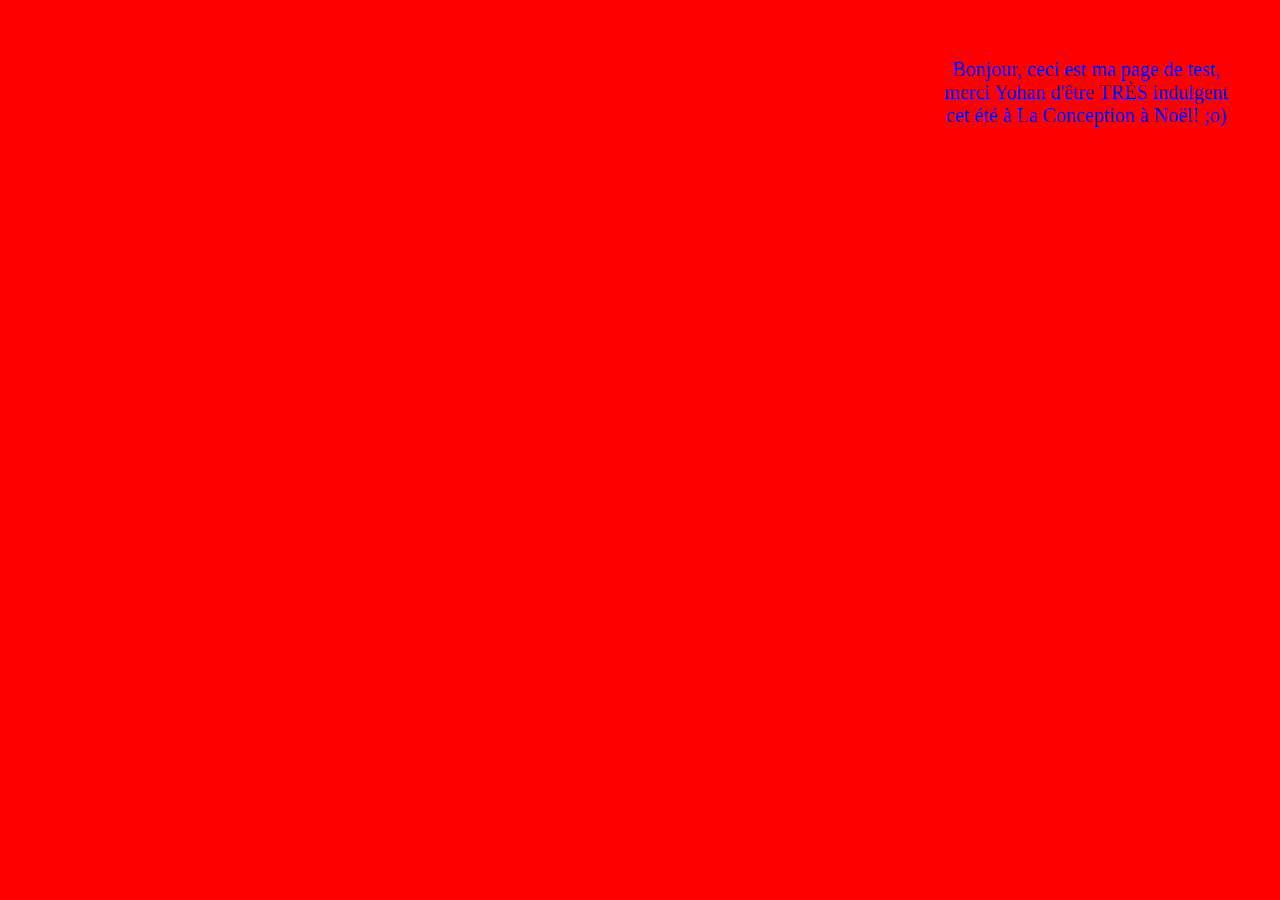
<file: Backup_141214/public_html/manuela/index.html>
﻿<!DOCTYPE html>
<html lang=en>
<head>
	<meta charset=utf-8>
	<title>Librairie Carpe Diem | Accueil</title>
	<style>
body{font-family: 'ruzickabold';
   src: url('../images/ruzickabold.otf');text-align : center;color : blue;font-size : 20px;
   background : red; width : 300px; position : absolute; top : 50px;right : 36px; border-radius : 12px;}
	</style>
</head>
<body>
	Bonjour, ceci est ma page de test, merci Yohan d'être TRÈS indulgent cet été à La Conception à Noël! ;o) 
</body>
</html>
</file>
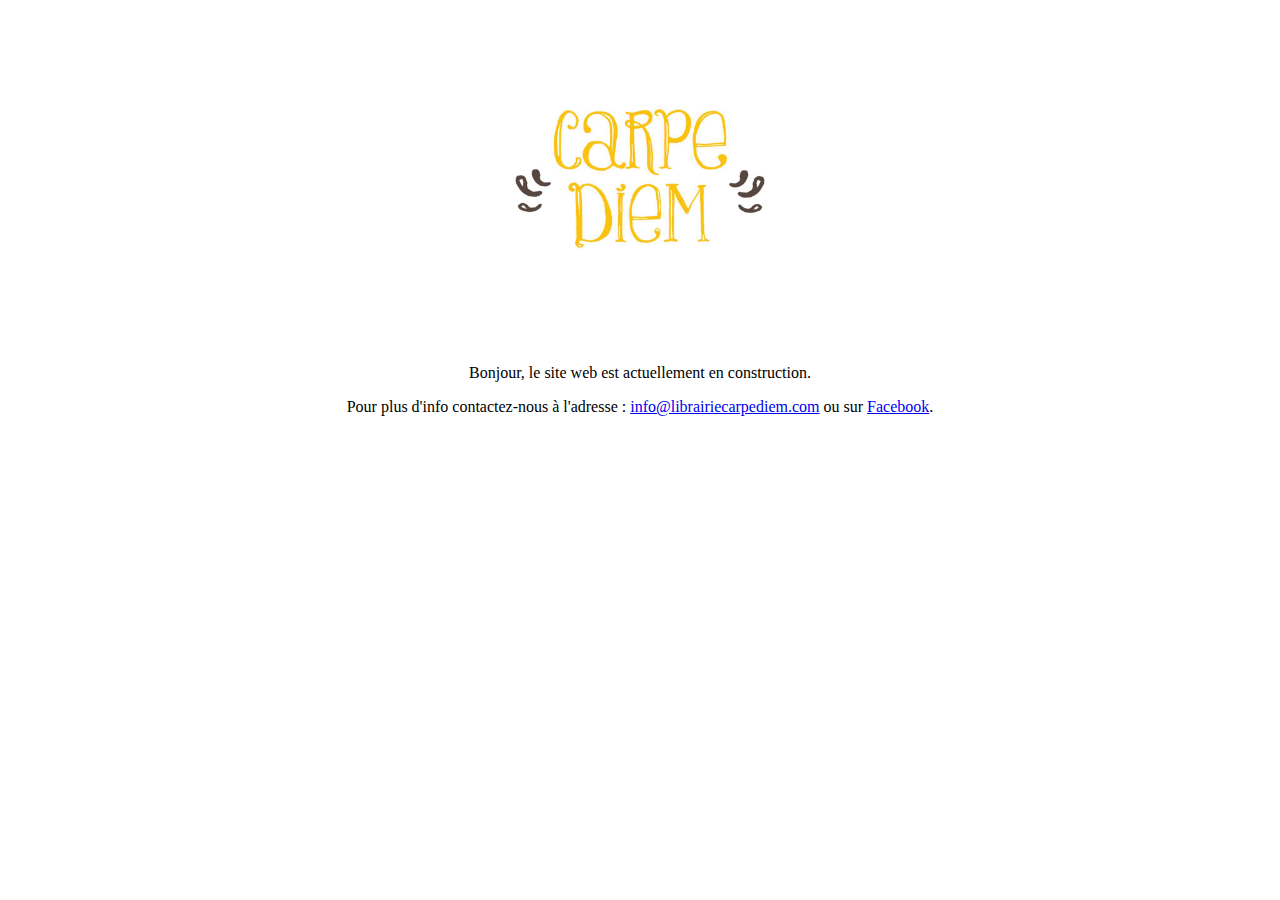
<file: Backup_141214/public_html/indexancien.html>
<!DOCTYPE html>
<html lang=en>
	<head>
	<meta charset=utf-8>
<title>Carpediem | Accueil</title>
<meta name="rating" content="general" />
<meta name="revisit-after" content="10 Days" />
<meta name="expires" content="never">
<meta name="distribution" content="global" /> 

<!--POLICES-->
<!--CSS-->

<style>
section{width:100%;}
article{margin-top:30px; text-align:center; font-size:16px; font-family: Georgia;}
</style>
</head>
<body>
	<section>
		<article>
			<img src="images/logo.jpg" tag="logo librairie carpediem" width='300'/>
		</article>
		<article>
			<p>Bonjour, le site web est actuellement en construction.</p>
			<p>Pour plus d'info contactez-nous à l'adresse : <a href='mailto:info@librairiecarpediem.com'>info@librairiecarpediem.com</a>
			 ou sur <a href='https://www.facebook.com/librairiecarpediem'>Facebook</a>.</p>
		</article>
		<br>
	</section>
</body>
<footer>

</footer>
</html>
</file>
